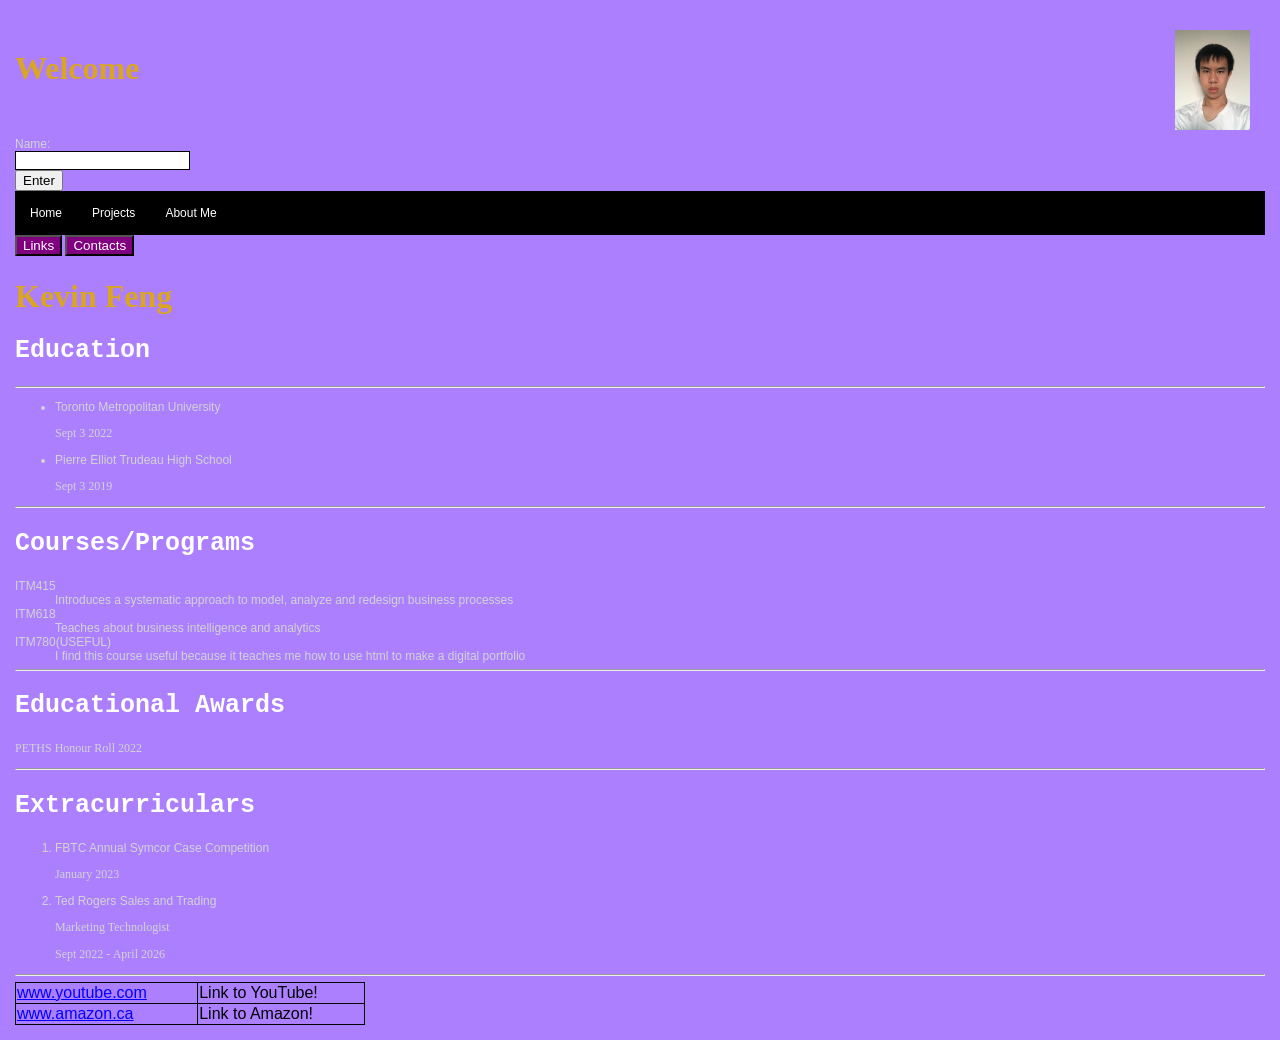
<file: index copy 2.html>
﻿﻿<!DOCTYPE html>

<html lang="en" xmlns="http://www.w3.org/1999/xhtml">
<!DOCTYPE html>
<html lang="en" xmlns="http://www.w3.org/1999/xhtml">
<link href="style.css" rel="stylesheet" type="text/css">
    <meta charset="utf-8" />
    <title>My first page</title>
</head>
<body>
    <h1 id="myH1">Welcome </h1>
    <label>Name: </label>
    <input id="myText"><br>
    <button id= "mySubmit">Enter</button>
    
    <nav class ="navMenu">
        <ul>
            <li><a href="">Home</a></li>
            <li><a href="">Projects</a></li>
            <li><a href="">About Me</a></li>
        </ul>
    </nav>

    <div class="dropLinks">
        <button>Links</button>
        <div class="linkContent">
            <a href="https://www.youtube.com/">YouTube</a>
            <a href="https://www.amazon.ca/">Amazon</a>
        </div>
    </div>

    <div class="dropContacts">
        <button>Contacts</button>
        <div class="linkContent">
            <p>k1feng@torontomu.ca</p>
            <p>647-642-3983</p>
        </div>
    </div>

    <div class="picPos">

    <img id="profilePic" src="onecard pic.jpg" alt="Your Image" onclick="enlargeImage()" height="100" />  

    </div>

    <h1>Kevin Feng</h1>

    <h2>Education</h2>

    <hr>

    <ul>
        <li>Toronto Metropolitan University</li>
            <p>Sept 3 2022</p>
        <li>Pierre Elliot Trudeau High School</li>
            <p>Sept 3 2019</p>
    </ul>

    <hr>

    <h2>Courses/Programs</h2>

    <d1>
        <dt>ITM415</dt>
        <dd>Introduces a systematic approach to model, analyze and redesign business processes</dd>
        <dt>ITM618</dt>
        <dd>Teaches about business intelligence and analytics</dd>
        <dt>ITM780(USEFUL)</dt>
        <dd>I find this course useful because it teaches me how to use html to make a digital portfolio</dd>
    </d1>

    <hr>

    <h2>Educational Awards</h2>
        <p>PETHS Honour Roll 2022</p>
    <hr>

    <h2>Extracurriculars</h2>

    <ol>
        <li>FBTC Annual Symcor Case Competition</li>
        <p>January 2023<p>
        <li>Ted Rogers Sales and Trading</li>
        <p>Marketing Technologist<p>
        <p>Sept 2022 - April 2026<p>
    </ol>

    <hr>
    <table>
        <tr>
            <td>
                <div> <a href="https://www.youtube.com/">www.youtube.com</a> </div></td>
            <td> <div> Link to YouTube!</div></td>
        </tr>

        <tr>
            <td> <div> <a href ="https://www.amazon.ca/">www.amazon.ca</a> </div> </td>
            <td> <div> Link to Amazon!</div></td>
        </tr>
    </table>
    <script src="main.js"></script>

</body>
</html>
</file>
<file: style.css>
body{
    background-color:rgb(172, 127, 255);
    font-family: 'Arial';
    font-size: 12px;
    margin-top: 15px;
    margin-bottom: 15px;
    margin-right: 15px;
    margin-left: 15px;
    color:lightgray;
}

p{
    font-family:'Trebuchet MS';
    font-size: 12px;
    color:lightgray;
}

h1{
    color:goldenrod;
    font-family: 'Times New Roman';
    font-size: 32px;
}

h2{
    color:white;
    font-family:'Courier New';
    font-size: 25px;
}

h3{
    color:chartreuse;
    font-family:'Gill Sans';
    font-size: 18px;
}

a:link{
    color:blue;
}

a:visited{
    color:blue;
}

a:hover{
    background-color:skyblue;
    display: block;
}

a:active{
    background-color:orange;
    display: block;
}

table{
    width: 350px;
    border-collapse: collapse
}

td{
    border:1px solid #000;
    color:#000;
}
/*setting the position of my profile picture*/
.picPos{
    position:absolute;
    right: 30px;
    top: 30px;
}
/* change the size of it when clicked*/
.enlarged{
    height: 250;
}
/*adds the bar to the nav menu and make it a horizontal menu*/
.navMenu ul{
    list-style-type: none;
    background-color:#000;
    padding: 0px;
    margin: 0px;
    overflow: hidden;
}
/*changes the text  settings on the nav menu */
.navMenu a{
    color:white;
    text-decoration: none;
    padding: 15px;
    display: block;
    text-align:center;
}
/* moves the menu to the left to set up for a horizontal menu*/
.navMenu li{
    float: left;
}
/* */
.dropLinks{
    display: inline-block;
}
/* changes the settings of the dropdown menu button*/
.dropLinks button{
    background-color:purple;
    color:white;
}
/* changes the settings on the information that is displayed after hovering over the dropdown button*/
.dropLinks a{
    display: block;
    color:white;
    text-decoration: none;
    padding: 10px 15px;
}
/* does not display information when not hovering over the button*/
.dropLinks .linkContent{
    background-color:black;
    position: absolute;
    display: none;
}
/* shows the dropdown menu*/
.dropLinks:hover .linkContent{
    display: block;
}

.dropContacts{
    display: inline-block;
}

.dropContacts button{
    background-color:purple;
    color:white;
}

.dropContacts a{
    display: block;
    color:white;
    text-decoration: none;
    padding: 10px 15px;
}

.dropContacts .linkContent{
    background-color:black;
    position: absolute;
    display: none;
}

.dropContacts:hover .linkContent{
    display: block;
}

/*changes the position of the questions header*/
#questions{
    position: absolute;
}

/*creates a border around the questions in the form*/
form{
    border: 2px solid black;
    width: 600px;
    border-radius: 20px;
    padding: 20px;
    margin: 10px;
}

/* creates a black border on all textareas*/
textarea, input{
    border: 1px solid #000;
}
/* makes it so that the border outline turns blue when clicked on */
textarea:focus,
input:focus {
    outline:1px solid blue
}
/*set labels to display as block with top margin spacing to create a nice vertical appearance*/
label {
    display:block;
    margin-top: 1em;
}
/*remove top margin for labels inside the check class*/
.checks label {
    margin-top: 0;
}
/*changes top margin for first label in the form*/
label:first-of-type {
    margin-top: 50px;
}
/*add bottom margin to elements in check class for spacing*/
.checks {
    margin-bottom: 1em;
}
/*display checkboxes and radio buttons with labels inline*/
input[type="checkbox"] + label, 
input[type="radio"] + label {
    display:inline-block;
}
/*add left margin for radio buttons to create spacing between the options*/
input[type="radio"] {
    margin-left: 1.5em;
    margin-right: 0;
}
/*remove left margin for the first radio button*/
input[type="radio"]:first-of-type {
    margin-left: 1px;
}
/*add a top margin for hiring dec so that it does not connect with the text area from a different question*/
label[for="hiringDec"]{
    margin-top:1em;
}
/*fixes the issue where this question gets moved down by the first of type*/
label[for="like"]{
    margin-top: -15px;
}
.content-wrapper {
    position: absolute;
    bottom: 185px; /* Moves it up relative to its container */
    left: 700px;
    padding: 20px;
    border: 2px solid #333;
    width: 50%;
    flex-direction: column;
    align-items: center;
}
/* Ensures the assistance buttons are at the top */
.assistance {
    width: 100%; /* Ensures the buttons span the full width of the container */
    text-align: center; /* Centers the buttons */
    margin-bottom: 10px; /* Adds some space between the buttons and the audio player */
}

/* Centers the audio player in the middle of the container */
.audio-wrapper {
    width: 100%; /* Ensures the audio player spans the full width of the container */
    text-align: center; /* Centers the audio player */
    margin-bottom: 20px; /* Adds some space between the audio player and images */
}

/* Increases the overall text size when class is applied */
.large-text {
    font-size: 1.2em;
}

.large-text p {
    font-size: 1.1em;
}

.large-text h1 {
    font-size: 2em;
}

.blueBackground {
    background-color: blue;
}

/* Ensures images display with the specified size */
.image-item img {
    max-width: 100%;
    width: 125px;
    height: auto; /* Keeps the aspect ratio */
    border-radius: 8px; /* Optional: adds rounded corners */
}

/* Container for all images */
.image-container {
    display: flex;
    flex-direction: row; /* Aligns items in a horizontal row */
    gap: 20px; /* Adds space between items */
    justify-content: center; /* Centers images horizontally */
    align-items: center; /* Centers images vertically */
    width: 100%;
}
</file>
